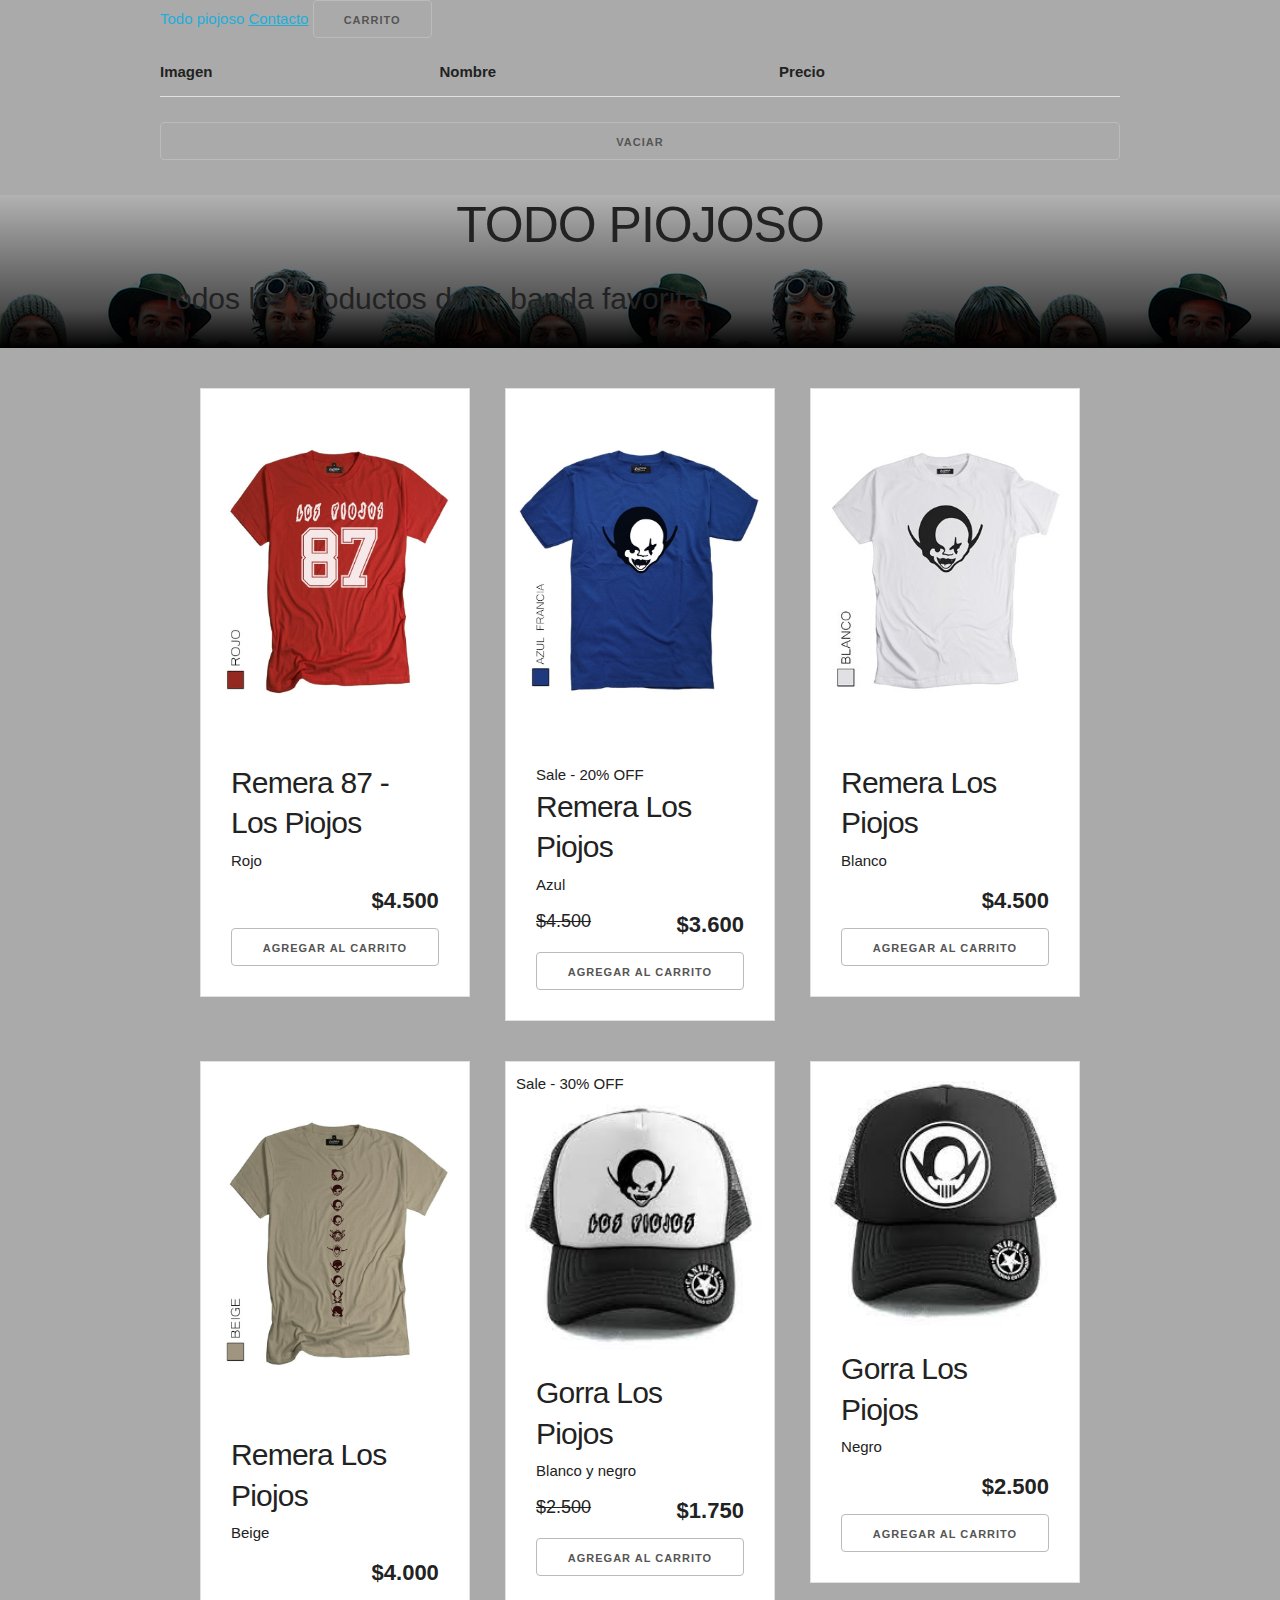
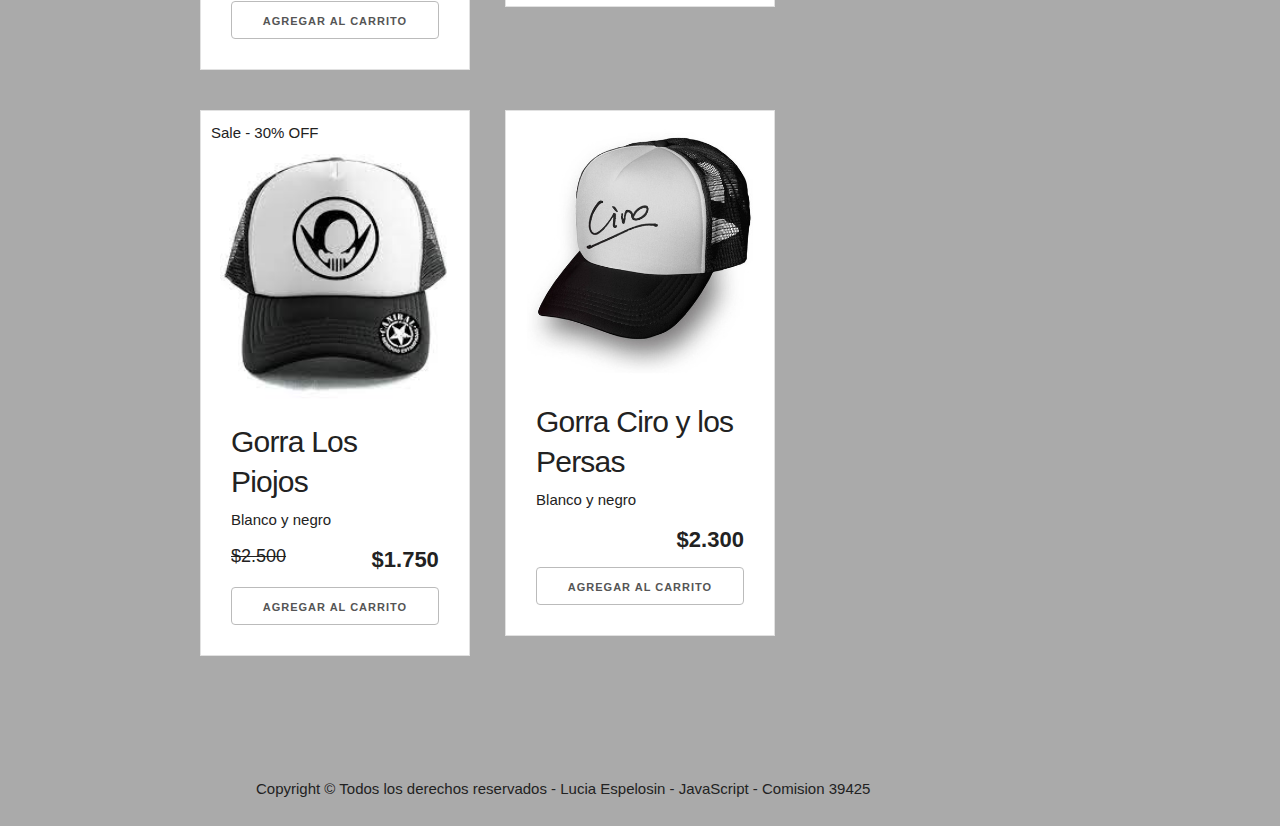
<file: index.html>
<!DOCTYPE html>
<html lang="en">
<head>
    <meta charset="UTF-8">
    <meta http-equiv="X-UA-Compatible" content="IE=edge">
    <meta name="viewport" content="width=device-width, initial-scale=1.0">
    <meta name="decription" content="Pagina oficial de Ciro y los Persas, conoce lo nuevo de la página">
    <meta name="keywords" content="Ciro y los Persas, Los Piojos, Andres Ciro Martinez, Rock Nacional">
    
    <!-- CSS only -->
    <link href="https://cdn.jsdelivr.net/npm/bootstrap@5.3.0-alpha1/dist/css/bootstrap.min.css" rel="stylesheet" integrity="sha384-GLhlTQ8iRABdZLl6O3oVMWSktQOp6b7In1Zl3/Jr59b6EGGoI1aFkw7cmDA6j6gD" crossorigin="anonymous">
    <link
      rel="stylesheet"
      href="https://cdnjs.cloudflare.com/ajax/libs/font-awesome/5.15.4/css/all.min.css"
      crossorigin="anonymous"
    />
    <link rel="stylesheet" href="css/styles.css">
    <title> Tienda - Todo Piojoso</title>
</head>
<body>
    <header id="header">
        <nav class="navbar navbar-expand-lg navbar-light bg-light "> 
            <div class="container px-4 px-lg-5">
                    <div class="text">
                        <a class="navbar-brand fs-1">Todo piojoso</a>
                        <a class="navbar-brand fs-3" href="contacto.html"> Contacto</a>
                        <button class="btn btn-secondary dropdown-toggle" type="button" data-bs-toggle="dropdown">
                            Carrito
                        </button>
                        <ul class="dropdown-menu">
                            <div id="carrito">
                                <table id="lista-carrito" class="u-full-width">
                                    <thead>
                                        <tr>
                                            <th>Imagen</th>
                                            <th>Nombre</th>
                                            <th>Precio</th>
                                            <th></th>
                                        </tr>
                                    </thead>
                                    <tbody></tbody>
                                </table>
                                <a href="#" id="vaciar-carrito" class="button u-full-width">Vaciar</a>
                            </div>
                        </ul>

                    
                </div> 
            </div>    
        </nav>    
        
    </header>
    <div id="fondo" class="bg-dark py-5">
        <div class="container px-4 px-lg-5 my-5">
            <div class="text-center text-white">
                <h1 class="display-4 fw-bolder"> TODO PIOJOSO </h1>
                <p class="lead fw-normal text-white-50 mb-0"> Todos los productos de tu banda favorita </p>
            </div>
        </div> 
    </div>
 
    <div id="lista-articulos" class="container">
        <div class="row">
            <div class="four columns">
                <div class="card">
                    <img src="img/remera-01.jpeg" class="imagen-uno u-full-width">
                    <div class="info-card">
                        <h4>Remera 87 - Los Piojos</h4>
                        <p>Rojo</p>
                        <p class="precio"><span class="u-pull-right ">$4.500</span></p>
                        <a href="#" class="u-full-width button-secondary button input agregar-carrito" data-id="2">Agregar Al Carrito</a>
                    </div>
                </div> 
            </div>
            <div class="four columns">
                    <div class="card">
                        <img src="img/remera-03.jpeg" class="imagen-uno u-full-width">
                        <div class="info-card">
                            <div class="badge bg-dark text-white position-absolute" style="top: 0.5rem; right: 0.5rem">Sale - 20% OFF</div>
                            <h4>Remera Los Piojos</h4>
                            <p>Azul</p>
                            <p class="precio">$4.500  <span class="u-pull-right ">$3.600</span></p>
                            <a href="#" class="u-full-width button-secondary button input agregar-carrito" data-id="2">Agregar Al Carrito</a>
                        </div>
                    </div>
            </div>
            <div class="four columns">
                    <div class="card">
                        <img src="img/remera-04.jpeg" class="imagen-uno u-full-width">
                        <div class="info-card">
                            <h4>Remera Los Piojos</h4>
                            <p>Blanco</p>
                            <p class="precio"> <span class="u-pull-right ">$4.500</span></p>
                            <a href="#" class="u-full-width button-secondary button input agregar-carrito" data-id="2">Agregar Al Carrito</a>
                        </div>
                    </div> 
            </div>

        </div> 
        <div class="row">
            <div class="four columns">
                <div class="card">
                    <img src="img/remera-05.jpeg" class="imagen-uno u-full-width">
                    <div class="info-card">
                        <h4>Remera Los Piojos</h4>
                        <p>Beige</p>
                        <p class="precio"><span class="u-pull-right ">$4.000</span></p>
                        <a href="#" class="u-full-width button-secondary button input agregar-carrito" data-id="2">Agregar Al Carrito</a>
                    </div>
                </div> 
            </div>
            <div class="four columns">
                    <div class="card">
                        <div class="badge bg-dark text-white position-absolute" style="top: 0.5rem; right: 0.5rem">Sale - 30% OFF</div>
                        <img src="img/gorra-01.jpeg" class="imagen-uno u-full-width">
                        <div class="info-card">
                            <h4>Gorra Los Piojos</h4>
                            <p>Blanco y negro</p>
                            <p class="precio">$2.500  <span class="u-pull-right ">$1.750</span></p>
                            <a href="#" class="u-full-width button-secondary button input agregar-carrito" data-id="2">Agregar Al Carrito</a>
                        </div>
                    </div> 
            </div>
            <div class="four columns">
                    <div class="card">
                        <img src="img/gorra-02.jpeg" class="imagen-uno u-full-width">
                        <div class="info-card">
                            <h4>Gorra Los Piojos</h4>
                            <p>Negro</p>
                            <p class="precio">  <span class="u-pull-right ">$2.500</span></p>
                            <a href="#" class="u-full-width button-secondary button input agregar-carrito" data-id="2">Agregar Al Carrito</a>
                        </div>
                    </div> 
            </div>
        </div> 
        <div class="row">
            <div class="four columns">
                <div class="card">
                    <div class="badge bg-dark text-white position-absolute" style="top: 0.5rem; right: 0.5rem">Sale - 30% OFF</div>
                    <img src="img/gorra-03.jpeg" class="imagen-uno u-full-width">
                    <div class="info-card">
                        <h4>Gorra Los Piojos</h4>
                        <p>Blanco y negro</p>
                        <p class="precio">$2.500  <span class="u-pull-right ">$1.750</span></p>
                        <a href="#" class="u-full-width button-secondary button input agregar-carrito" data-id="2">Agregar Al Carrito</a>
                    </div>
                </div> 
            </div>
            <div class="four columns">
                    <div class="card">
                        <img src="img/gorra-04.jpeg" class="imagen-uno u-full-width">
                        <div class="info-card">
                            <h4>Gorra Ciro y los Persas</h4>
                            <p>Blanco y negro</p>
                            <p class="precio"><span class="u-pull-right ">$2.300</span></p>
                            <a href="#" class="u-full-width button-secondary button input agregar-carrito" data-id="2">Agregar Al Carrito</a>
                        </div>
                    </div> 
            </div>
        </div> 
    </div>  

    <footer id="footer" class="bg-dark">
        <div class="container">
            <div class="row">
                <div class="container">
                    <p class="m-0 text-center text-white">Copyright &copy; Todos los derechos reservados - Lucia Espelosin - JavaScript - Comision 39425</p>
                </div>
            </div>
        </div>
    </footer>
    <script src="js/main.js"></script>
    <script src="https://cdn.jsdelivr.net/npm/bootstrap@5.3.0-alpha1/dist/js/bootstrap.bundle.min.js" integrity="sha384-w76AqPfDkMBDXo30jS1Sgez6pr3x5MlQ1ZAGC+nuZB+EYdgRZgiwxhTBTkF7CXvN" crossorigin="anonymous"></script>
</body>
</html>
</file>
<file: css/styles.css>
/* contacto only */
section form div label span {
  color: red; 
}
section form div p {
  font-family: var(--bs-body-font-family);}
section form div p span {
  color: red; 
}


#formulario{
  display: grid;
  width: 885px;
  height: auto;
  margin: 80px auto;
  border-radius: 10px;
  background-color: #f6f6f6;
  padding-left: 30px;
}

#formulario form div textarea{
  height: 150px;
  width: 810px;
  font-size: 16px;
}

#formulario form div input{
  width: 810px;
  font-size: 16px;
}

/* alert */

.colored-toast .swal2-title {
  color: rgb(0, 0, 0);
}

.colored-toast .swal2-close {
  color: rgb(0, 0, 0);
}

.colored-toast .swal2-html-container {
  color: rgb(0, 0, 0);
}

/* fin contacto */

body {
  background-color: #aaaaaa
}
h1 {
  text-align: center;
}
h4 {
  font-size: 16px;
  font-weight: 700;
}
@media (min-width: 750px) {
  header {
      text-align: left;
  }
}
.borrar-articulo {
  background-color: red;
  border-radius: 50%;
  padding: 5px 10px;
  text-decoration: none;
  color: white;
  font-weight: bold;
}
ul {
  list-style: none;
}

.contenido-fondo{
  padding: 20px;
}

#encabezado {
  margin: 30px 0;
}

.submenu #carrito{
  display: none;
}
.submenu:hover #carrito{
  display: block;
  position: absolute;
  right:0;

  top:100%;
  z-index: 1;
  background-color: white;
  padding: 20px;
  min-height: 400px;
  min-width: 300px;
}
.vacio {
  padding: 10px;
  background-color: crimson;
  text-align: center;
  border-radius: 10px;
  color: white;
}

#fondo{
  background: linear-gradient(to bottom, rgba(0, 0, 0, 0.3) 0%, rgba(0, 0, 0, 0.7) 75%, #000 100%), url("../img/los-piojos.jpeg");
}

#fondo div div h1{
  font-size: 50px;
}

#fondo div div p{
  font-size: 30px;
}

header div .row{
  display: flex;

}
.icono {
  background-repeat: no-repeat;
  background-position: left center;
  padding-left: 60px;
  background-size: 30px;
  margin-bottom: 40px;
  text-align: center;
}
@media (min-width: 750px) {
  .icono {
      margin-bottom:0;
  }
}

#lista-articulos .row {
  margin:40px;
}
.agregar-carrito {
  margin:10px 0;
}

.card {
  text-align: center;
  border: 1px solid #e1e1e1;
  background: white;
  padding: 10px;
}
@media (min-width: 550px) {
  .card {
      text-align: left;
  }
}
.info-card  {
  padding: 10px 20px;
}

.info-card p, 
.card h4 {
  margin-bottom: 5px;
}
.info-card .precio {
  text-decoration: line-through;
  font-size: 18px;
  margin-top: 10px;
}
.info-card .precio span {
  font-weight: 700;
  font-size: 22px;
}

footer {
  margin-top: 40px;
  border-top:1px solid #aaa;;
  padding-top: 40px;   
}

html {
  font-family: sans-serif; 
  -ms-text-size-adjust: 100%; 
  -webkit-text-size-adjust: 100%; 
}
body {
  margin: 0;
}
article,
aside,
details,
figcaption,
figure,
footer,
header,
hgroup,
main,
menu,
nav,
section,
summary {
  display: block;
}
audio,
canvas,
progress,
video {
  display: inline-block; 
  vertical-align: baseline; 
}

audio:not([controls]) {
  display: none;
  height: 0;
}

[hidden],
template {
  display: none;
}

a {
  background-color: transparent;
}

a:active,
a:hover {
  outline: 0;
}

abbr[title] {
  border-bottom: 1px dotted;
}

b,
strong {
  font-weight: bold;
}

dfn {
  font-style: italic;
}

h1 {
  font-size: 2em;
  margin: 0.67em 0;
}

mark {
  background: #ff0;
  color: #000;
}

small {
  font-size: 80%;
}


sub,
sup {
  font-size: 75%;
  line-height: 0;
  position: relative;
  vertical-align: baseline;
}

sup {
  top: -0.5em;
}

sub {
  bottom: -0.25em;
}


img {
  border: 0;
}


svg:not(:root) {
  overflow: hidden;
}


figure {
  margin: 1em 40px;
}


hr {
  -moz-box-sizing: content-box;
  box-sizing: content-box;
  height: 0;
}


pre {
  overflow: auto;
}

code,
kbd,
pre,
samp {
  font-family: monospace, monospace;
  font-size: 1em;
}

button,
input,
optgroup,
select,
textarea {
  color: inherit; 
  font: inherit; 
  margin: 0; 
}

button {
  overflow: visible;
}


button,
select {
  text-transform: none;
}



button,
html input[type="button"], 
input[type="reset"],
input[type="submit"] {
  cursor: pointer; 
}


button[disabled],
html input[disabled] {
  cursor: default;
}

button::-moz-focus-inner,
input::-moz-focus-inner {
  border: 0;
  padding: 0;
}

input {
  line-height: normal;
}



input[type="checkbox"],
input[type="radio"] {
  box-sizing: border-box; 
  padding: 0; 
}


input[type="number"]::-webkit-inner-spin-button,
input[type="number"]::-webkit-outer-spin-button {
  height: auto;
}


input[type="search"] {
  -moz-box-sizing: content-box;
  -webkit-box-sizing: content-box; 
  box-sizing: content-box;
}


input[type="search"]::-webkit-search-cancel-button,
input[type="search"]::-webkit-search-decoration {
  -webkit-appearance: none;
}

fieldset {
  border: 1px solid #c0c0c0;
  margin: 0 2px;
  padding: 0.35em 0.625em 0.75em;
}


legend {
  border: 0; 
  padding: 0; 
}

textarea {
  overflow: auto;
}


optgroup {
  font-weight: bold;
}

table {
  border-collapse: collapse;
  border-spacing: 0;
}

td,
th {
  padding: 0;
}

.container {
  position: relative;
  width: 100%;
  max-width: 960px;
  margin: 0 auto;
  padding: 0 20px;
  box-sizing: border-box; }
.column,
.columns {
  width: 100%;
  float: left;
  box-sizing: border-box; }

@media (min-width: 400px) {
  .container {
    width: 85%;
    padding: 0; }
}

@media (min-width: 550px) {
  .container {
    width: 80%; }
  .column,
  .columns {
    margin-left: 4%; }
  .column:first-child,
  .columns:first-child {
    margin-left: 0; }

  .one.column,
  .one.columns                    { width: 4.66666666667%; }
  .two.columns                    { width: 13.3333333333%; }
  .three.columns                  { width: 22%;            }
  .four.columns                   { width: 30.6666666667%; }
  .five.columns                   { width: 39.3333333333%; }
  .six.columns                    { width: 48%;            }
  .seven.columns                  { width: 56.6666666667%; }
  .eight.columns                  { width: 65.3333333333%; }
  .nine.columns                   { width: 74.0%;          }
  .ten.columns                    { width: 82.6666666667%; }
  .eleven.columns                 { width: 91.3333333333%; }
  .twelve.columns                 { width: 100%; margin-left: 0; }

  .one-third.column               { width: 30.6666666667%; }
  .two-thirds.column              { width: 65.3333333333%; }

  .one-half.column                { width: 48%; }

  .offset-by-one.column,
  .offset-by-one.columns          { margin-left: 8.66666666667%; }
  .offset-by-two.column,
  .offset-by-two.columns          { margin-left: 17.3333333333%; }
  .offset-by-three.column,
  .offset-by-three.columns        { margin-left: 26%;            }
  .offset-by-four.column,
  .offset-by-four.columns         { margin-left: 34.6666666667%; }
  .offset-by-five.column,
  .offset-by-five.columns         { margin-left: 43.3333333333%; }
  .offset-by-six.column,
  .offset-by-six.columns          { margin-left: 52%;            }
  .offset-by-seven.column,
  .offset-by-seven.columns        { margin-left: 60.6666666667%; }
  .offset-by-eight.column,
  .offset-by-eight.columns        { margin-left: 69.3333333333%; }
  .offset-by-nine.column,
  .offset-by-nine.columns         { margin-left: 78.0%;          }
  .offset-by-ten.column,
  .offset-by-ten.columns          { margin-left: 86.6666666667%; }
  .offset-by-eleven.column,
  .offset-by-eleven.columns       { margin-left: 95.3333333333%; }

  .offset-by-one-third.column,
  .offset-by-one-third.columns    { margin-left: 34.6666666667%; }
  .offset-by-two-thirds.column,
  .offset-by-two-thirds.columns   { margin-left: 69.3333333333%; }

  .offset-by-one-half.column,
  .offset-by-one-half.columns     { margin-left: 52%; }

}


html {
  font-size: 62.5%; }
body {
  font-size: 1.5em; 
  line-height: 1.6;
  font-weight: 400;
  font-family: "Raleway", "HelveticaNeue", "Helvetica Neue", Helvetica, Arial, sans-serif;
  color: #222; }

h1, h2, h3, h4, h5, h6 {
  margin-top: 0;
  margin-bottom: 2rem;
  font-weight: 300; }
h1 { font-size: 4.0rem; line-height: 1.2;  letter-spacing: -.1rem;}
h2 { font-size: 3.6rem; line-height: 1.25; letter-spacing: -.1rem; }
h3 { font-size: 3.0rem; line-height: 1.3;  letter-spacing: -.1rem; }
h4 { font-size: 2.4rem; line-height: 1.35; letter-spacing: -.08rem; }
h5 { font-size: 1.8rem; line-height: 1.5;  letter-spacing: -.05rem; }
h6 { font-size: 1.5rem; line-height: 1.6;  letter-spacing: 0; }

@media (min-width: 550px) {
  h1 { font-size: 5.0rem; }
  h2 { font-size: 4.2rem; }
  h3 { font-size: 3.6rem; }
  h4 { font-size: 3.0rem; }
  h5 { font-size: 2.4rem; }
  h6 { font-size: 1.5rem; }
}

p {
  margin-top: 0; }


a {
  color: #1EAEDB; }
a:hover {
  color: #0FA0CE; }


.button,
button,
input[type="submit"],
input[type="reset"],
input[type="button"] {
  display: inline-block;
  height: 38px;
  padding: 0 30px;
  color: #555;
  text-align: center;
  font-size: 11px;
  font-weight: 600;
  line-height: 38px;
  letter-spacing: .1rem;
  text-transform: uppercase;
  text-decoration: none;
  white-space: nowrap;
  background-color: transparent;
  border-radius: 4px;
  border: 1px solid #bbb;
  cursor: pointer;
  box-sizing: border-box; }
.button:hover,
button:hover,
input[type="submit"]:hover,
input[type="reset"]:hover,
input[type="button"]:hover,
.button:focus,
button:focus,
input[type="submit"]:focus,
input[type="reset"]:focus,
input[type="button"]:focus {
  color: #333;
  border-color: #888;
  outline: 0; }
.button.button-primary,
button.button-primary,
input[type="submit"].button-primary,
input[type="reset"].button-primary,
input[type="button"].button-primary {
  color: #FFF;
  background-color: #33C3F0;
  border-color: #33C3F0; }
.button.button-primary:hover,
button.button-primary:hover,
input[type="submit"].button-primary:hover,
input[type="reset"].button-primary:hover,
input[type="button"].button-primary:hover,
.button.button-primary:focus,
button.button-primary:focus,
input[type="submit"].button-primary:focus,
input[type="reset"].button-primary:focus,
input[type="button"].button-primary:focus {
  color: #FFF;
  background-color: #1EAEDB;
  border-color: #1EAEDB; }


input[type="email"],
input[type="number"],
input[type="search"],
input[type="text"],
input[type="tel"],
input[type="url"],
input[type="password"],
textarea,
select {
  height: 38px;
  padding: 6px 10px;
  background-color: #fff;
  border: 1px solid #D1D1D1;
  border-radius: 4px;
  box-shadow: none;
  box-sizing: border-box; }
input[type="email"],
input[type="number"],
input[type="search"],
input[type="text"],
input[type="tel"],
input[type="url"],
input[type="password"],
textarea {
  -webkit-appearance: none;
     -moz-appearance: none;
          appearance: none; }
textarea {
  min-height: 65px;
  padding-top: 6px;
  padding-bottom: 6px; }
input[type="email"]:focus,
input[type="number"]:focus,
input[type="search"]:focus,
input[type="text"]:focus,
input[type="tel"]:focus,
input[type="url"]:focus,
input[type="password"]:focus,
textarea:focus,
select:focus {
  border: 1px solid #33C3F0;
  outline: 0; }
label,
legend {
  display: block;
  margin-bottom: .5rem;
  font-weight: 600; }
fieldset {
  padding: 0;
  border-width: 0; }
input[type="checkbox"],
input[type="radio"] {
  display: inline; }
label > .label-body {
  display: inline-block;
  margin-left: .5rem;
  font-weight: normal; }
ul {
  list-style: circle inside; }
ol {
  list-style: decimal inside; }
ol, ul {
  padding-left: 0;
  margin-top: 0; }
ul ul,
ul ol,
ol ol,
ol ul {
  margin: 1.5rem 0 1.5rem 3rem;
  font-size: 90%; }
li {
  margin-bottom: 1rem; }

code {
  padding: .2rem .5rem;
  margin: 0 .2rem;
  font-size: 90%;
  white-space: nowrap;
  background: #F1F1F1;
  border: 1px solid #E1E1E1;
  border-radius: 4px; }
pre > code {
  display: block;
  padding: 1rem 1.5rem;
  white-space: pre; }

th,
td {
  padding: 12px 15px;
  text-align: left;
  border-bottom: 1px solid #E1E1E1; }
th:first-child,
td:first-child {
  padding-left: 0; }
th:last-child,
td:last-child {
  padding-right: 0; }

button,
.button {
  margin-bottom: 1rem; }
input,
textarea,
select,
fieldset {
  margin-bottom: 1.5rem; }
pre,
blockquote,
dl,
figure,
table,
p,
ul,
ol,
form {
  margin-bottom: 2.5rem; }

.u-full-width {
  width: 100%;
  box-sizing: border-box; }
.u-max-full-width {
  max-width: 100%;
  box-sizing: border-box; }
.u-pull-right {
  float: right; }
.u-pull-left {
  float: left; }

hr {
  margin-top: 3rem;
  margin-bottom: 3.5rem;
  border-width: 0;
  border-top: 1px solid #E1E1E1; }


.container:after,
.row:after,
.u-cf {
  content: "";
  display: table;
  clear: both; }


@media (min-width: 400px) {}

@media (min-width: 550px) {}

@media (min-width: 750px) {}

@media (min-width: 1000px) {}

@media (min-width: 1200px) {}
</file>
